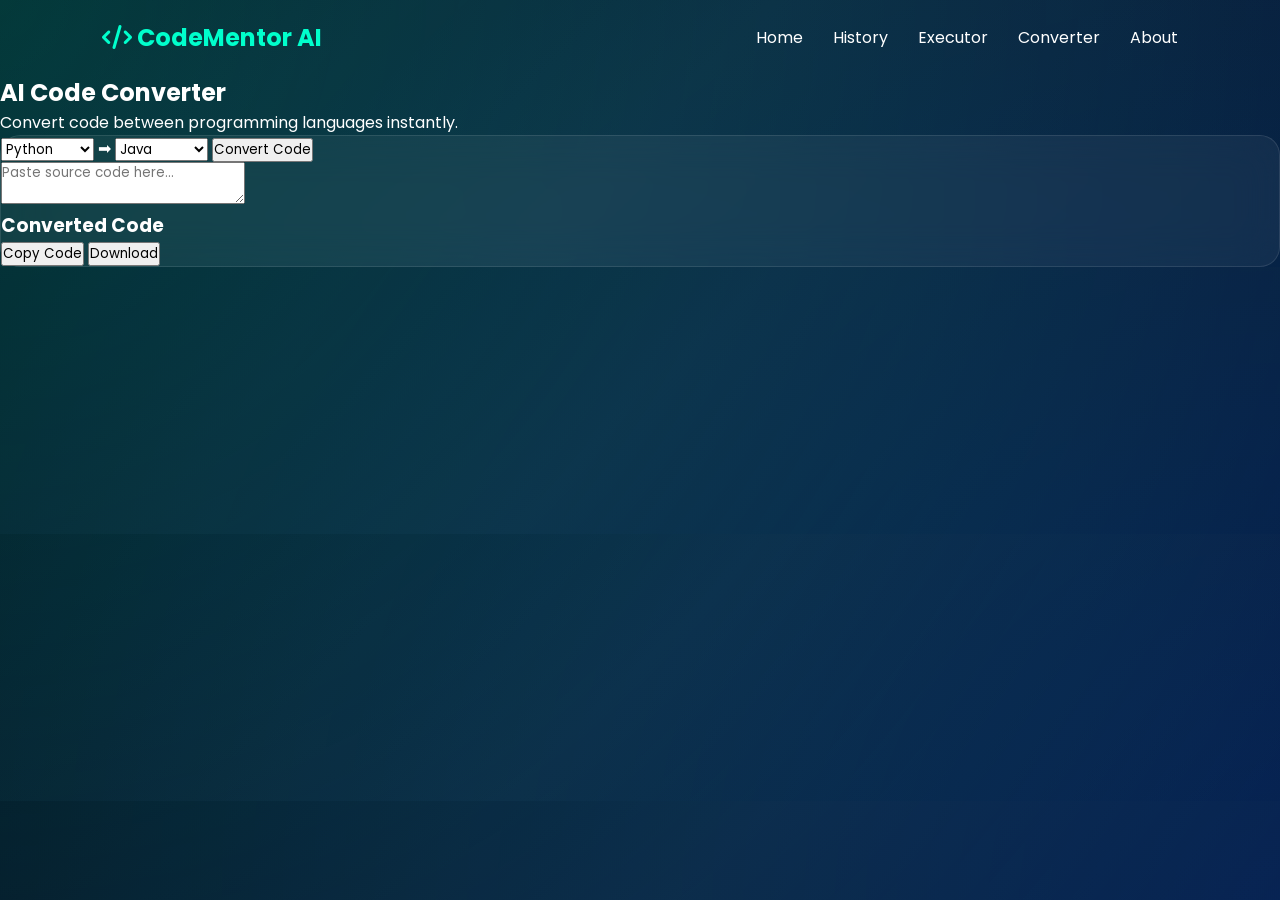
<file: converter.html>
<!DOCTYPE html>
<html lang="en">
<head>

<meta charset="UTF-8">
<meta name="viewport" content="width=device-width, initial-scale=1.0">

<title>Code Converter | CodeMentor AI</title>

<link rel="stylesheet" href="css/style.css">

<link href="https://fonts.googleapis.com/css2?family=Poppins:wght@300;400;500;600;700&display=swap" rel="stylesheet">

<link rel="stylesheet"
href="https://cdnjs.cloudflare.com/ajax/libs/font-awesome/6.6.0/css/all.min.css">

</head>

<body>

<nav class="navbar">

<div class="logo">
<i class="fa-solid fa-code"></i>
CodeMentor AI
</div>

<ul class="nav-links">
<li><a href="index.html">Home</a></li>
<li><a href="history.html">History</a></li>
<li><a href="executor.html">Executor</a></li>
<li><a href="converter.html">Converter</a></li>
<li><a href="about.html">About</a></li>
</ul>

</nav>

<section class="converter-page">

<h1>AI Code Converter</h1>

<p>
Convert code between programming languages instantly.
</p>

<div class="glass converter-container">

<div class="converter-controls">

<select id="fromLanguage">
<option value="Python">Python</option>
<option value="C">C</option>
<option value="Java">Java</option>
<option value="JavaScript">JavaScript</option>
</select>

<span class="arrow">➡</span>

<select id="toLanguage">
<option value="Java">Java</option>
<option value="Python">Python</option>
<option value="C">C</option>
<option value="JavaScript">JavaScript</option>
</select>

<button id="convertBtn">
Convert Code
</button>

</div>

<textarea
id="sourceCode"
placeholder="Paste source code here..."
></textarea>

<h3>Converted Code</h3>

<pre id="convertedCode"></pre>

<div class="converter-actions">

<button id="copyConverted">
Copy Code
</button>

<button id="downloadConverted">
Download
</button>

</div>

</div>

</section>

<script src="js/con
</file>
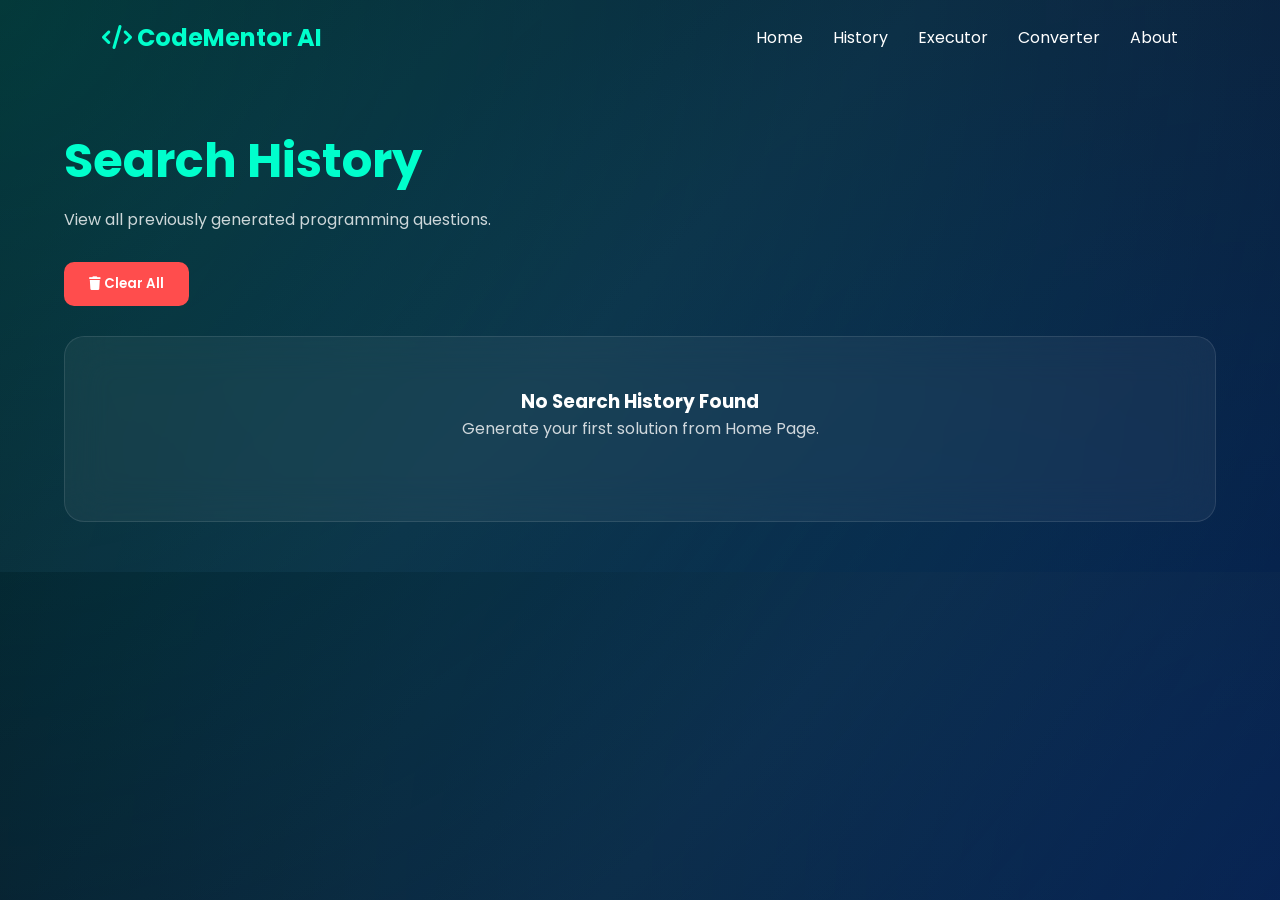
<file: history.html>
<!DOCTYPE html>
<html lang="en">
<head>
<meta charset="UTF-8">
<meta name="viewport" content="width=device-width, initial-scale=1.0">

<title>History | CodeMentor AI</title>

<link rel="stylesheet" href="css/style.css">

<link href="https://fonts.googleapis.com/css2?family=Poppins:wght@300;400;500;600;700&display=swap" rel="stylesheet">

<link rel="stylesheet"
href="https://cdnjs.cloudflare.com/ajax/libs/font-awesome/6.6.0/css/all.min.css">

</head>

<body>

<nav class="navbar">

<div class="logo">
<i class="fa-solid fa-code"></i>
CodeMentor AI
</div>

<ul class="nav-links">
<li><a href="index.html">Home</a></li>
<li><a href="history.html">History</a></li>
<li><a href="executor.html">Executor</a></li>
<li><a href="converter.html">Converter</a></li>
<li><a href="about.html">About</a></li>
</ul>

</nav>

<section class="history-page">

<h1>Search History</h1>

<p>
View all previously generated programming questions.
</p>

<div class="history-actions">

<button id="clearAllBtn">
<i class="fa-solid fa-trash"></i>
Clear All
</button>

</div>

<div id="historyContainer">

</div>

</section>

<script src="js/history.js"></script>

</body>
</html>
</file>
<file: css/style.css>
*{
    margin:0;
    padding:0;
    box-sizing:border-box;
    font-family:'Poppins',sans-serif;
}

body{
    background:
    linear-gradient(
    135deg,
    #050816,
    #0f172a,
    #081229
    );
    color:white;
    overflow-x:hidden;
}

/* Animated Background */

body::before{
    content:"";
    position:fixed;
    width:100%;
    height:100%;
    background:
    radial-gradient(circle at top left,#00ffcc33,transparent),
    radial-gradient(circle at bottom right,#0066ff33,transparent);
    z-index:-1;
}

/* Navbar */

.navbar{
    display:flex;
    justify-content:space-between;
    align-items:center;
    padding:20px 8%;
}

.logo{
    font-size:1.5rem;
    font-weight:700;
    color:#00ffcc;
}

.nav-links{
    list-style:none;
    display:flex;
    gap:30px;
}

.nav-links a{
    color:white;
    text-decoration:none;
    transition:.3s;
}

.nav-links a:hover{
    color:#00ffcc;
}

/* Hero */

.hero{
    min-height:80vh;
    display:flex;
    justify-content:center;
    align-items:center;
    text-align:center;
    padding:50px;
}

.hero-content{
    max-width:900px;
}

.badge{
    display:inline-block;
    padding:10px 20px;
    border-radius:50px;
    background:#00ffcc20;
    color:#00ffcc;
    margin-bottom:20px;
}

.hero h1{
    font-size:4rem;
    margin-bottom:20px;
}

.hero h1 span{
    color:#00ffcc;
}

.hero p{
    font-size:1.1rem;
    opacity:.8;
    line-height:1.8;
}

/* Glass */

.glass{
    background:rgba(255,255,255,.05);
    border:1px solid rgba(255,255,255,.1);
    backdrop-filter:blur(20px);
    border-radius:20px;
}

/* Search Box */

.search-box{
    margin-top:40px;
    padding:25px;
}

.search-box textarea{
    width:100%;
    height:150px;
    background:#0d1324;
    color:white;
    border:none;
    padding:20px;
    border-radius:15px;
    resize:none;
    outline:none;
}

.search-box button{
    margin-top:20px;
    padding:15px 30px;
    border:none;
    border-radius:12px;
    background:#00ffcc;
    color:black;
    font-weight:600;
    cursor:pointer;
}

/* Results */

.results-section{
    width:90%;
    margin:auto;
}

.result-card{
    padding:25px;
    margin-bottom:25px;
}

.result-card h2{
    color:#00ffcc;
    margin-bottom:15px;
}

/* Tabs */

.code-section{
    padding:30px;
    margin-bottom:50px;
}

.tabs{
    display:flex;
    gap:10px;
    flex-wrap:wrap;
}

.tab-btn{
    background:#111827;
    color:white;
    border:none;
    padding:12px 20px;
    border-radius:10px;
    cursor:pointer;
}

.tab-btn.active{
    background:#00ffcc;
    color:black;
}

.code-container{
    margin-top:25px;
}

.code-block{
    display:none;
    background:#0d1324;
    padding:20px;
    border-radius:15px;
    overflow:auto;
}

.code-block.active{
    display:block;
}

.actions{
    margin-top:20px;
    display:flex;
    gap:15px;
}

.actions button{
    border:none;
    padding:12px 20px;
    border-radius:10px;
    cursor:pointer;
}

/* Features */

.features{
    display:grid;
    grid-template-columns:repeat(auto-fit,minmax(250px,1fr));
    gap:25px;
    width:90%;
    margin:60px auto;
}

.feature{
    padding:25px;
    text-align:center;
}

.feature i{
    font-size:2rem;
    color:#00ffcc;
    margin-bottom:15px;
}

/* Footer */

footer{
    text-align:center;
    padding:40px;
    border-top:1px solid rgba(255,255,255,.1);
}

footer h3{
    color:#00ffcc;
    margin-bottom:10px;
}

@media(max-width:768px){

    .navbar{
        flex-direction:column;
        gap:20px;
    }

    .nav-links{
        flex-wrap:wrap;
        justify-content:center;
    }

    .hero h1{
        font-size:2.5rem;
    }

}

/* ==========================
History Page
========================== */

.history-page{
width:90%;
margin:auto;
padding:50px 0;
}

.history-page h1{
font-size:3rem;
margin-bottom:10px;
color:#00ffcc;
}

.history-page p{
opacity:.8;
margin-bottom:30px;
}

.history-actions{
margin-bottom:30px;
}

.history-actions button{
padding:12px 25px;
border:none;
border-radius:10px;
background:#ff4d4d;
color:white;
cursor:pointer;
font-weight:600;
}

.history-card{
padding:25px;
margin-bottom:20px;
}

.history-card h3{
margin-bottom:10px;
}

.history-card p{
margin-bottom:15px;
opacity:.7;
}

.history-card button{
padding:10px 18px;
border:none;
border-radius:10px;
background:#ff4d4d;
color:white;
cursor:pointer;
}

.empty-history{
padding:50px;
text-align:center;
}
/* ==========================
EXECUTOR PAGE
========================== */

.executor-page{
width:90%;
margin:auto;
padding:50px 0;
}

.executor-page h1{
font-size:3rem;
color:#00ffcc;
margin-bottom:10px;
}

.executor-page p{
opacity:.8;
margin-bottom:30px;
}

.executor-container{
padding:25px;
}

.executor-top{
display:flex;
gap:15px;
margin-bottom:20px;
flex-wrap:wrap;
}

.executor-top select{
padding:12px;
border:none;
border-radius:10px;
background:#0d1324;
color:white;
}

.executor-top button{
padding:12px 20px;
border:none;
border-radius:10px;
cursor:pointer;
font-weight:600;
}

#runBtn{
background:#00ffcc;
color:black;
}

#clearBtn{
background:#ff4d4d;
color:white;
}

#codeInput{
width:100%;
height:350px;
background:#0d1324;
color:white;
border:none;
outline:none;
padding:20px;
border-radius:15px;
resize:vertical;
font-family:monospace;
font-size:15px;
}

.output-box{
margin-top:25px;
background:#0d1324;
padding:20px;
border-radius:15px;
}

.output-box h3{
color:#00ffcc;
margin-bottom:10px;
}

#output{
white-space:pre-wrap;
word-wrap:break-word;
font-family:monospace;
}
.loader{
width:40px;
height:40px;
border:4px solid rgba(255,255,255,.2);
border-top:4px solid #00ffcc;
border-radius:50%;
animation:spin 1s linear infinite;
margin:20px auto;
}

@keyframes spin{
100%{
transform:rotate(360deg);
}
}
.glass{
    background:rgba(255,255,255,.05);
    border:1px solid rgba(255,255,255,.1);
    backdrop-filter:blur(20px);
    border-radius:20px;
    transition:0.3s ease;
}

.glass:hover{
    transform:translateY(-5px);
    box-shadow:0 0 25px rgba(0,255,204,.3);
}
</file>
